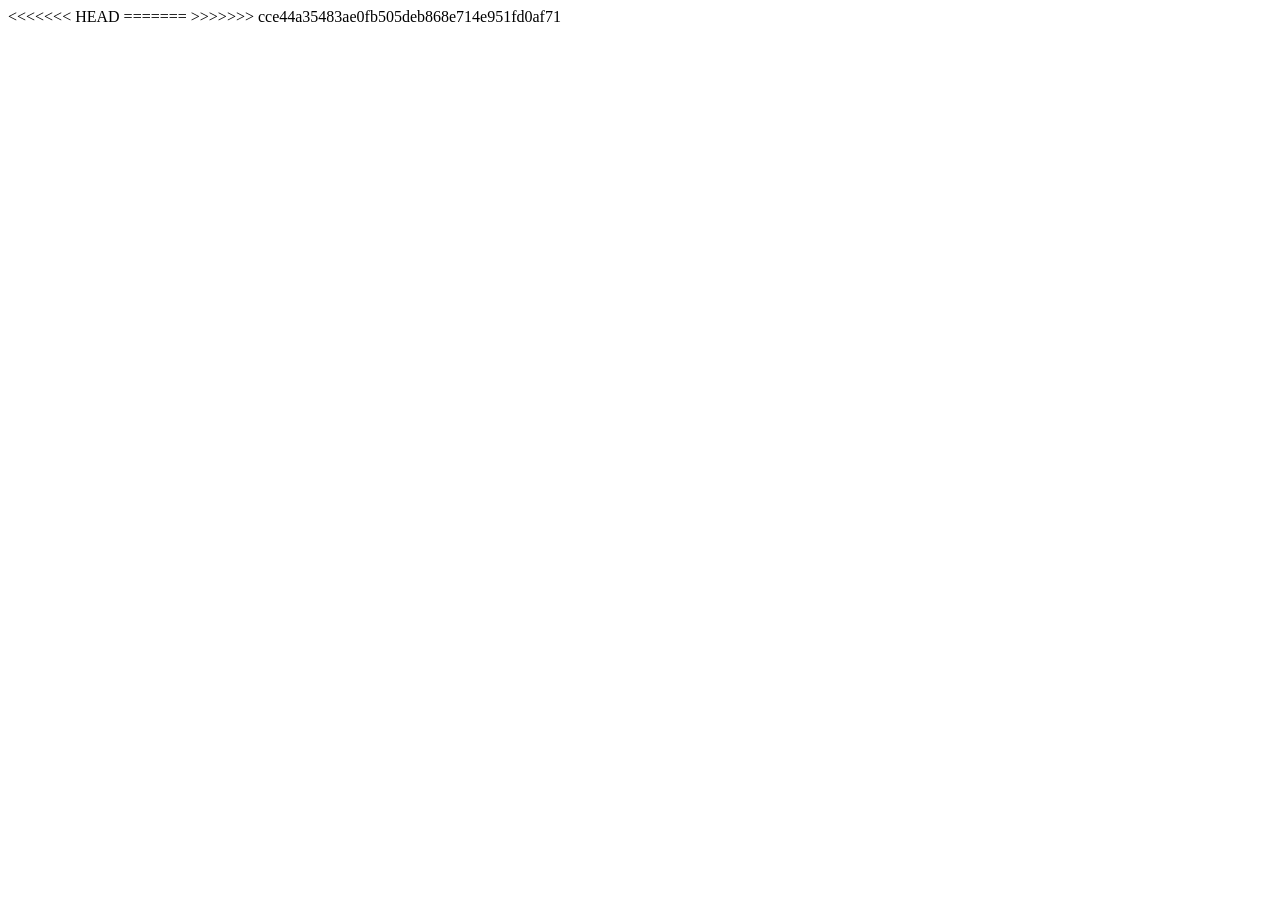
<file: index.html>
<<<<<<< HEAD
<!DOCTYPE html>
<html lang="pt-br">
<head>
    <meta charset="UTF-8">
    <meta name="viewport" content="width=device-width, initial-scale=1.0">
    <title>Loading</title>
</head>
<body>
    <script src="js/modules/loading.js"></script>
</body>
=======
<!DOCTYPE html>
<html lang="pt-br">
<head>
    <meta charset="UTF-8">
    <meta name="viewport" content="width=device-width, initial-scale=1.0">
    <title>Loading</title>
</head>
<body>
    <script src="js/modules/loading.js"></script>
</body>
>>>>>>> cce44a35483ae0fb505deb868e714e951fd0af71
</html>
</file>
